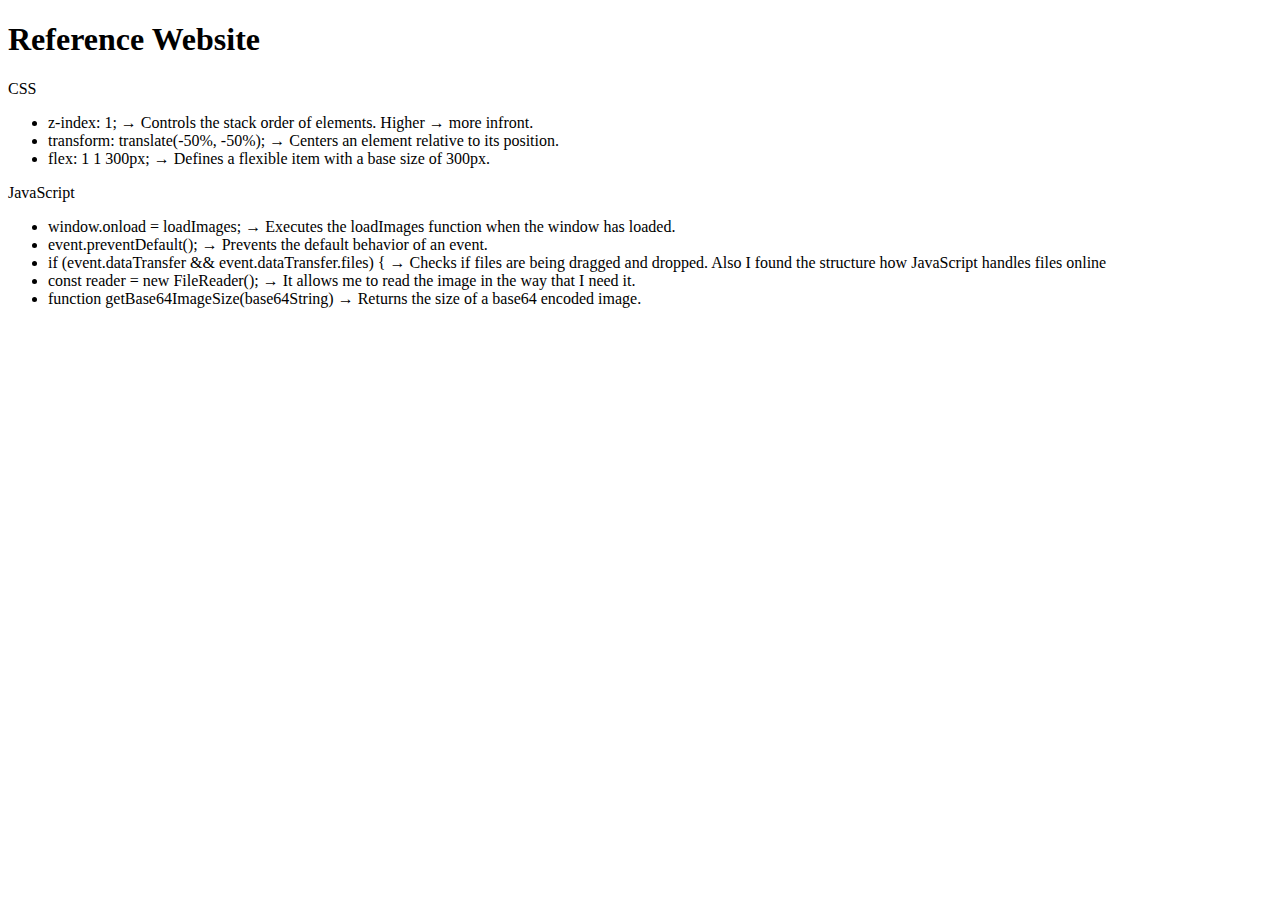
<file: GalerijaSlik/viri.html>
<!DOCTYPE html>
<html lang="en">
<head>
    <meta charset="UTF-8">
    <meta name="viewport" content="width=device-width, initial-scale=1.0">
    <title>Reference Website</title>
</head>
<body>

    <header>
        <h1>Reference Website</h1>
    </header>
    
    <p>CSS</p>
    <ul>
        <li>z-index: 1; &#8594; Controls the stack order of elements. Higher &#8594; more infront.</li>
        <li>transform: translate(-50%, -50%); &#8594; Centers an element relative to its position.</li>
        <li>flex: 1 1 300px; &#8594; Defines a flexible item with a base size of 300px.</li>
    </ul>
    
    <p>JavaScript</p>
    <ul>
        <li>window.onload = loadImages; &#8594; Executes the loadImages function when the window has loaded.</li>
        <li>event.preventDefault(); &#8594; Prevents the default behavior of an event.</li>
        <li>if (event.dataTransfer && event.dataTransfer.files) { &#8594; Checks if files are being dragged and dropped. Also I found the structure how JavaScript handles files online</li>
        <li>const reader = new FileReader(); &#8594; It allows me to read the image in the way that I need it.</li>
        <li>function getBase64ImageSize(base64String) &#8594; Returns the size of a base64 encoded image.</li>
    </ul>
    

    
</body>
</html>
</file>
